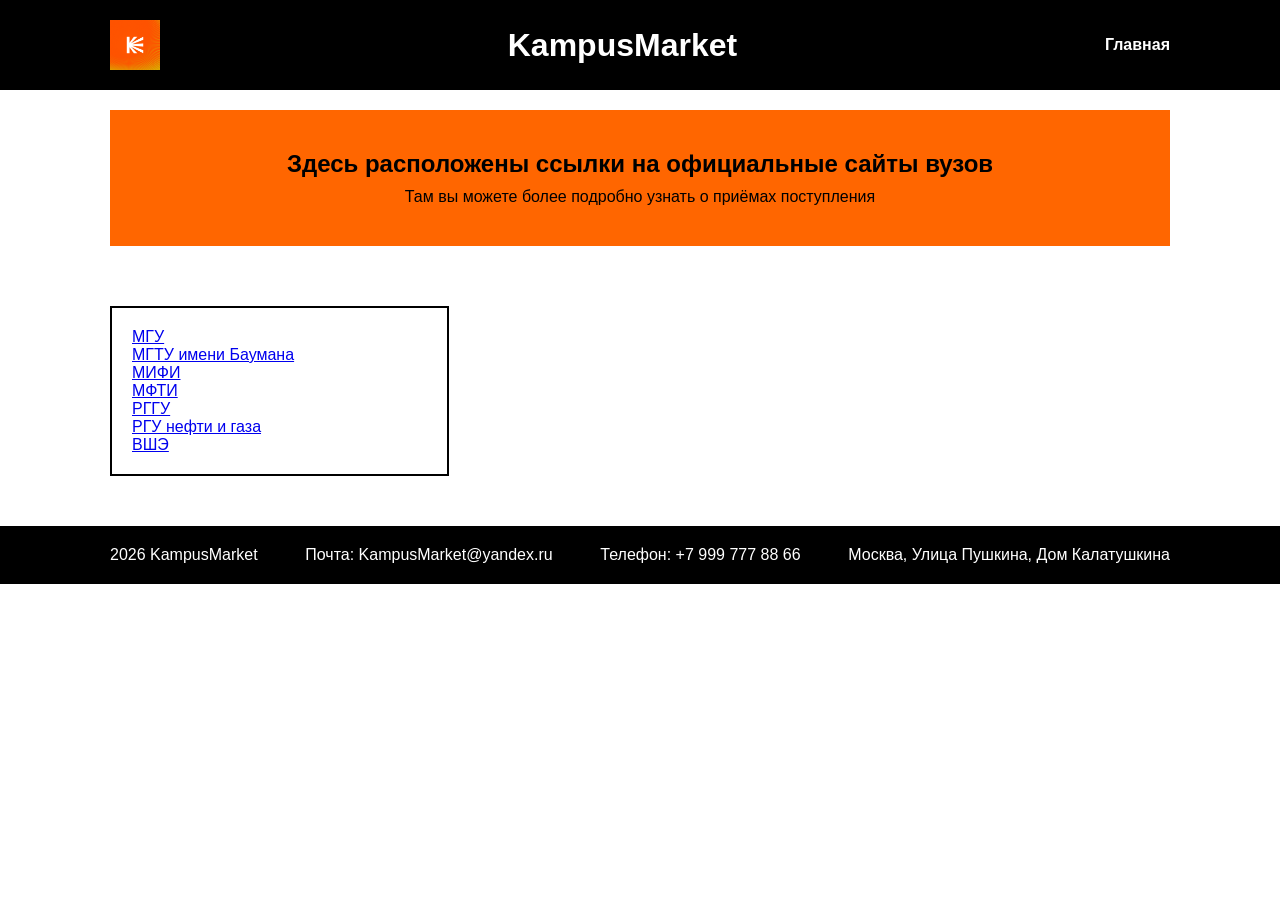
<file: list.html>
<!DOCTYPE html>
<html>
<head>
    <title>Ссылки | KampusMarket</title>
    <link rel="stylesheet" href="style.css">
    <link rel="manifest" href="manifest.json">

</head>
<body>
    <header>
        <div class="container">
            <img src="icon-192.png" alt="Логотип">
            <h1>KampusMarket</h1>
            <nav>
                <a href="index.html">Главная</a>
            </nav>
        </div>
    </header>
    <main class="container vuz-grid">
        <div class="banner">
            <h2>Здесь расположены ссылки на официальные сайты вузов</h2>
            <p>Там вы можете более подробно узнать о приёмах поступления</p>
        </div>
        <div class="vuz">
            <a href = "https://msu.ru/">МГУ</a>
            <a href = "https://bmstu.ru/">МГТУ имени Баумана</a>
            <a href = "https://mephi.ru/">МИФИ</a>
            <a href = "https://mipt.ru/">МФТИ</a>
            <a href = "https://www.rsuh.ru/">РГГУ</a>
            <a href = "https://gubkin.ru//">РГУ нефти и газа</a>
            <a href = "https://www.hse.ru/">ВШЭ</a>
        </div>
    </main>
    <footer>
        <div class="container">
            <p>2026 KampusMarket</p>
            <p>Почта: KampusMarket@yandex.ru</p>
            <p>Телефон: +7 999 777 88 66</p>
            <p>Москва, Улица Пушкина, Дом Калатушкина</p>
        </div>
    </footer>
    <script>
    if ('serviceWorker' in navigator) {
        window.addEventListener('load', () => {
        navigator.serviceWorker.register('sw.js')
            .then(reg => console.log('Service Worker зарегистрирован!', reg))
            .catch(err => console.error('Ошибка регистрации SW:', err));
        });
    }
    </script>
</body>
</html>
</file>
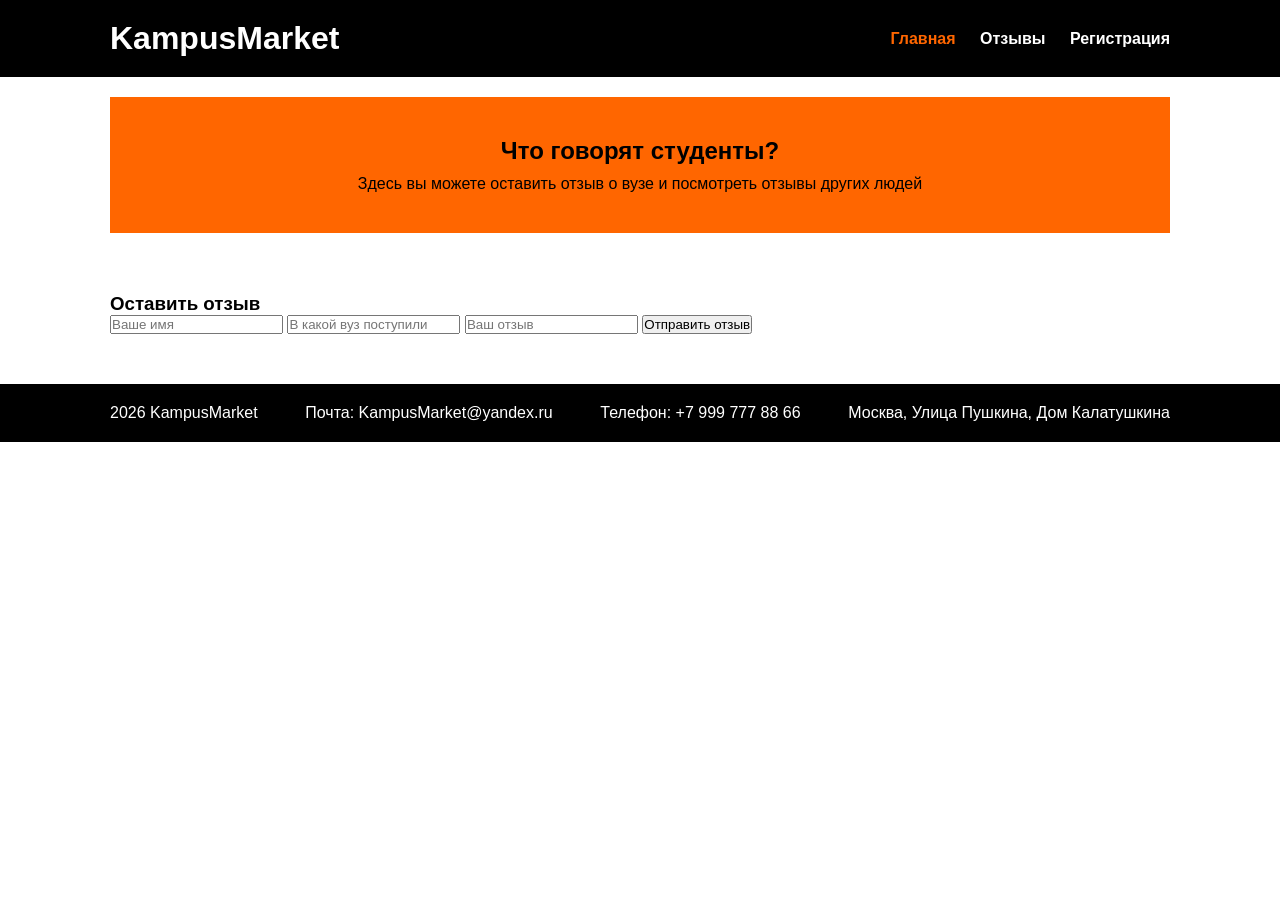
<file: otz.html>
<!DOCTYPE html>
<html>
<head>
    <title>Отзывы KampusMarket</title>
    <link rel="stylesheet" href="style.css">
    <link rel="manifest" href="manifest.json">
</head>
<body>
    <header>
        <div class="container">
            <h1>KampusMarket</h1>
            <nav>
                <a href="index.html" class="active">Главная</a>
                <a href="otz.html">Отзывы</a>
                <a href="registr.html">Регистрация</a>
            </nav>
        </div>
    </header>

    <main class="container vuz-grid">
        <div class = "banner">
            <h2>Что говорят студенты?</h2>
            <p>Здесь вы можете оставить отзыв о вузе и посмотреть отзывы других людей</p>
        </div>

        <div class="review-form-section">
            <h3>Оставить отзыв</h3>
            <form class="review-form">
                <input type="text" placeholder="Ваше имя">
                <input type="text" placeholder="В какой вуз поступили">
                <input type="text" placeholder="Ваш отзыв">
                <button>Отправить отзыв</button>
            </form>
        </div>
    </main>

    <footer>
        <div class="container">
            <p>2026 KampusMarket</p>
            <p>Почта: KampusMarket@yandex.ru</p>
            <p>Телефон: +7 999 777 88 66</p>
            <p>Москва, Улица Пушкина, Дом Калатушкина</p>
        </div>
    </footer>
    <script>
    if ('serviceWorker' in navigator) {
        window.addEventListener('load', () => {
        navigator.serviceWorker.register('sw.js')
            .then(reg => console.log('Service Worker зарегистрирован!', reg))
            .catch(err => console.error('Ошибка регистрации SW:', err));
        });
    }
    </script>
</body>
</html>
</file>
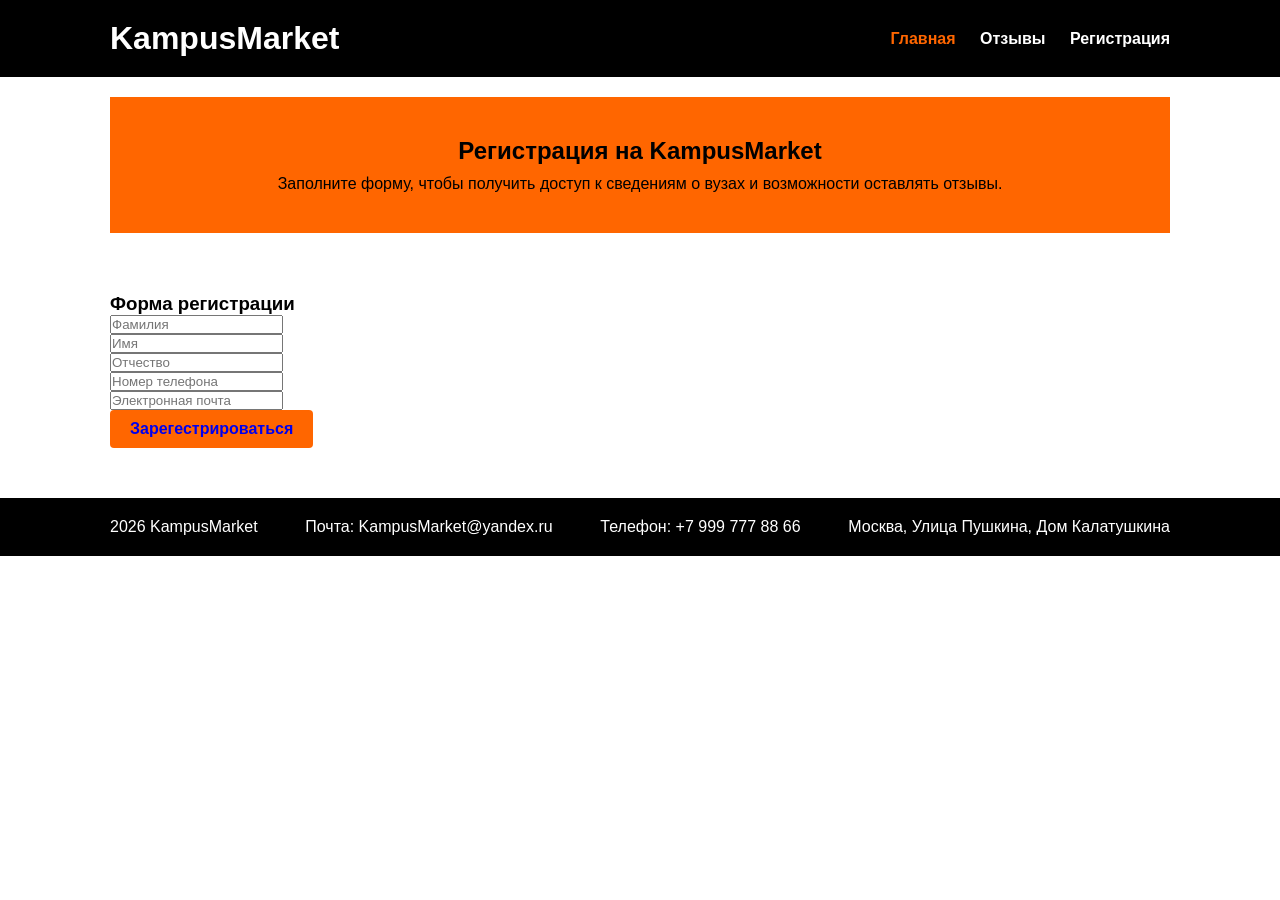
<file: registr.html>
<!DOCTYPE html>
<html>
<head>
    <title>Регистрация | KampusMarket</title>
    <link rel="stylesheet" href="style.css">
    <link rel="manifest" href="manifest.json">

</head>
<body>
    <header>
        <div class="container">
            <h1>KampusMarket</h1>
            <nav>
                <a href="index.html" class="active">Главная</a>
                <a href="otz.html">Отзывы</a>
                <a href="registr.html">Регистрация</a> 
            </nav>
        </div>
    </header>
    
    <main class="container vuz-grid">
        <div class="banner">
            <h2>Регистрация на KampusMarket</h2>
            <p>Заполните форму, чтобы получить доступ к сведениям о вузах и возможности оставлять отзывы.</p>
        </div>

        <div class="reg-form-section">
            <h3>Форма регистрации</h3>
            <form class="reg-form" onsubmit="handleRegister(event)">
                <div class="form-group">
                    <input type="text" placeholder="Фамилия">
                </div>
                <div class="form-group">
                    <input type="text" placeholder="Имя">
                </div>
                <div class="form-group">
                    <input type="text" placeholder="Отчество">
                </div>
                <div class="form-group">
                    <input type="tel"  placeholder="Номер телефона" pattern="[0-9+\-\s()]{7,20}">
                </div>
                <div class="form-group">
                    <input type="email" placeholder="Электронная почта">
                </div>
                <div class="form-group">
                    <a href="list.html" class="btn-submit">Зарегестрироваться</a>
                </div>
            </form>
        </div>
    </main>

    <footer>
        <div class="container">
            <p>2026 KampusMarket</p>
            <p>Почта: KampusMarket@yandex.ru</p>
            <p>Телефон: +7 999 777 88 66</p>
            <p>Москва, Улица Пушкина, Дом Калатушкина</p>
        </div>
    </footer>
    <script>
    if ('serviceWorker' in navigator) {
        window.addEventListener('load', () => {
        navigator.serviceWorker.register('sw.js')
            .then(reg => console.log('Service Worker зарегистрирован!', reg))
            .catch(err => console.error('Ошибка регистрации SW:', err));
        });
    }
    </script>
</body>
</html>
</file>
<file: style.css>
* {
    box-sizing: border-box;
    margin: 0;
    padding: 0;
    font-family: Arial, sans-serif;
}

body {
    background-color: #ffffff;
    color: #000000;
}

.container {
    max-width: 1100px;
    margin: 0 auto;
    padding: 0 20px;
}

header {
    background-color: #000000;
    color: #ffffff;
    padding: 20px 0;
}

header .container {
    display: flex;
    justify-content: space-between;
    align-items: center;
}

header h1 {
    color: #ffffff;
}

nav a {
    color: #ffffff;
    text-decoration: none;
    margin-left: 20px;
    font-weight: bold;
}

nav a:hover, nav a.active {
    color: #ff6600;
}

/* 3. Главный баннер */
.banner {
    background-color: #ff6600;
    color: #000000;
    padding: 40px;
    text-align: center;
    margin: 20px 0 30px 0;
    width: 100%; /* Растягиваем баннер на всю ширину */
}

.banner h2 {
    margin-bottom: 10px;
}

.vuz-grid {
    display: flex;
    flex-wrap: wrap; /* Разрешаем карточкам переноситься на следующую строку */
    gap: 30px 2%; /* Отступы: 30px между строками, 2% между колонками */
}

.vuz {
    background-color: #ffffff;
    border: 2px solid #000000;
    padding: 20px;
    width: 32%; /* Задаем ширину, чтобы в ряду помещалось ровно 3 карточки */
    display: flex;
    flex-direction: column;
    justify-content: space-between;
}

.vuz-img {
    height: 150px;
    background-color: #000000;
    margin-bottom: 15px;
}

.vuz h3 {
    margin-bottom: 10px;
}

.vuz .points {
    font-weight: bold;
    color: #ff6600;
    margin: 10px 0;
}

.vuz button {
    background-color: #000000;
    color: #ffffff;
    border: none;
    padding: 10px;
    width: 100%;
    font-weight: bold;
    cursor: pointer;
    margin-top: 15px;
}

.vuz button:hover {
    background-color: #ff6600;
    color: #000000;
}

footer {
    background-color: #000000;
    color: #ffffff;
    padding: 20px 0;
    margin-top: 50px;
}

footer .container {
    display: flex;
    justify-content: space-between;
}

header img {
    height: 50px;
    width: auto;
    object-fit: contain;
}

.btn-submit {
    display: inline-block;
    padding: 10px 20px;
    background-color: #ff6600; 
    text-decoration: none;
    border-radius: 4px; 
    font-weight: bold;
}

.btn-submit:hover {
    background-color: #ff6600;
}
</file>
